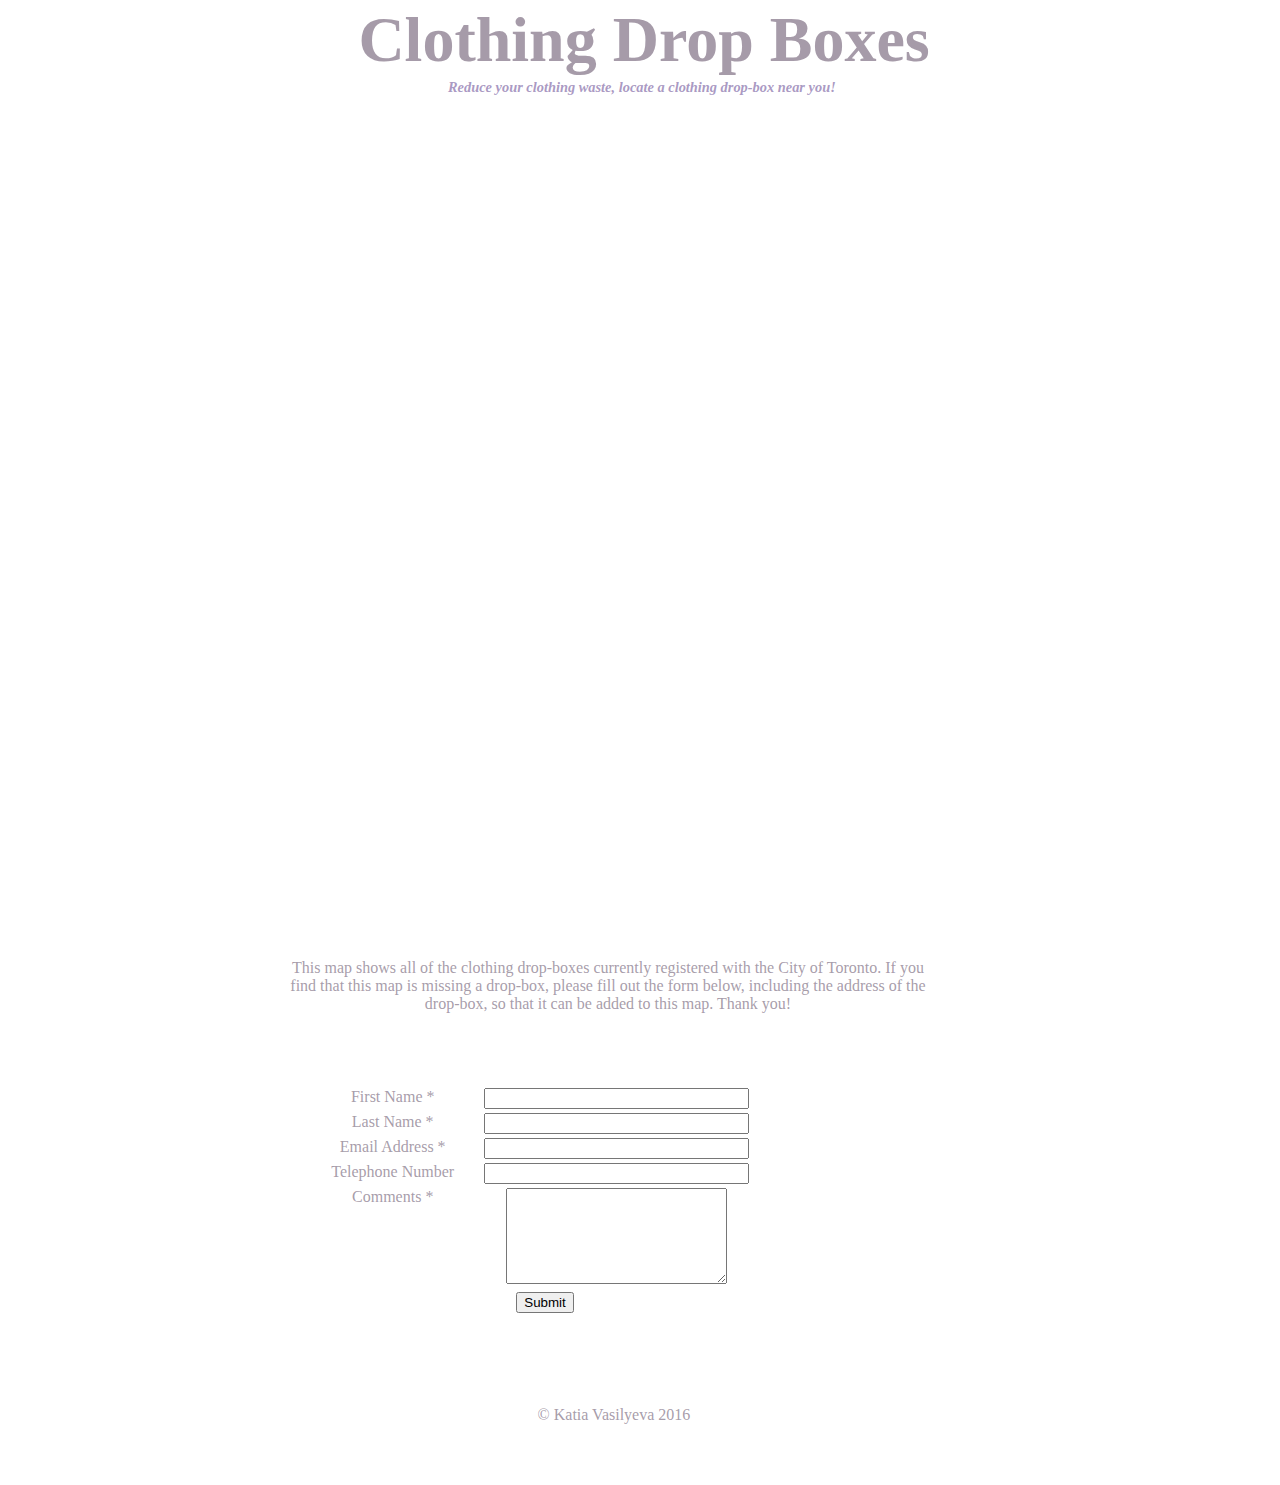
<file: index.html>
<!DOCTYPE html>
<html>
<head>
    <meta charset="utf-8">
    <meta http-equiv="X-UA-Compatible" content="IE=edge">
    <meta name="viewport" content="width=device-width, initial-scale=1">


    <script src='https://api.tiles.mapbox.com/mapbox-gl-js/v0.13.1/mapbox-gl.js'></script>
    <link href='https://api.tiles.mapbox.com/mapbox-gl-js/v0.13.1/mapbox-gl.css' rel='stylesheet' />
    <script src='https://api.tiles.mapbox.com/mapbox.js/plugins/turf/v2.0.2/turf.min.js'></script>
    <title>ClothingDropBoxes</title>



    <style>
        body { margin:0; padding:10%; }
        #map { position:absolute; top:22.5%; bottom:0%; width:80%; }
    </style>

    <style>
        .sec1-container {
            height: 100px;
            position: absolute;
            width: 100%;
            top: 0;

        }
        .sec1-container > div {
            min-width:40%;
            margin-left:20%;
        }
        h2 {
            text-align: center;
            position: absolute;
            bottom: -30%;
            left: 18%;
            color: rgba(158, 147, 162, 0.92);
            font-size:400%;
            font-family: SansSerif;  }

        h3 {text-align: center;
            position:absolute;
            bottom: -10%;
            left: 25%;
            color: rgba(162, 144, 189, 0.92);
            font-size:90%;
            font-family: SansSerif;
            font-style: italic;

        }

        .sec-container {
            position: absolute;
            height: 200px;
            bottom: -27%;
            width: 50%;
        }
        section {
            text-align:center;
            bottom: 40%;
            left: 22.5%;
            color: rgba(158, 147, 162, 0.92);
            font-size:100%;
            font-family: SansSerif;

        }

        .form-container{
            position: absolute;
            height: 400px;
            bottom: -65%;
            width: 100%;
            left: 25%;

        }
        .copy-container {
            position:absolute;
            bottom: -60%;
            left: 42%;

        }

            </style>


            </head>
<body>

<script src="https://ajax.googleapis.com/ajax/libs/jquery/1.11.3/jquery.min.js"></script>
<script src='https://api.mapbox.com/mapbox-gl-js/plugins/mapbox-gl-geocoder/v1.1.0/mapbox-gl-geocoder.js'></script>
<link rel='stylesheet' href='https://api.mapbox.com/mapbox-gl-js/plugins/mapbox-gl-geocoder/v1.1.0/mapbox-gl-geocoder.css' type='text/css' />
    <style>
        #geocoder-container {
            position: absolute;
            top: 15%;
            width: 100%;
        }

        #geocoder-container > div {
            min-width:40%;
            margin-left:20%;
        }
    </style>



<div id='map' class='map'> </div>
<div id='geocoder-container'></div>
<section class="sec-container">
    <p>
        This map shows all of the clothing drop-boxes currently registered with the City of Toronto. If you find that this map
        is missing a drop-box, please fill out the form below, including the address of the drop-box, so that it can be added to
        this map. Thank you!
    </p>
</section>
<section class ="form-container">
    <form name="htmlform" method="post" action="html_form_send.php">
        <table width="450px">
            </tr>
            <tr>
                <td valign="top">
                    <label for="first_name">First Name *</label>
                </td>
                <td valign="top">
                    <input  type="text" name="first_name" maxlength="50" size="30">
                </td>
            </tr>

            <tr>
                <td valign="top">
                    <label for="last_name">Last Name *</label>
                </td>
                <td valign="top">
                    <input  type="text" name="last_name" maxlength="50" size="30">
                </td>
            </tr>
            <tr>
                <td valign="top">
                    <label for="email">Email Address *</label>
                </td>
                <td valign="top">
                    <input  type="text" name="email" maxlength="80" size="30">
                </td>

            </tr>
            <tr>
                <td valign="top">
                    <label for="telephone">Telephone Number</label>
                </td>
                <td valign="top">
                    <input  type="text" name="telephone" maxlength="30" size="30">
                </td>
            </tr>
            <tr>
                <td valign="top">
                    <label for="comments">Comments *</label>
                </td>
                <td valign="top">
                    <textarea  name="comments" maxlength="1000" cols="25" rows="6"></textarea>
                </td>

            </tr>
            <tr>
                <td colspan="2" style="text-align:center">
                    <input type="submit" value="Submit">
                </td>
            </tr>
        </table>
    </form>
</section>
<section class="copy-container">
    <p>
        © Katia Vasilyeva 2016
    </p>

</section>

<div class='sec1-container'>
    <h2>Clothing Drop Boxes</h2>
    <h3>Reduce your clothing waste, locate a clothing drop-box near you!</h3>
</div>
<script src='./drop_boxes.js'></script>



</body>

</html>
</file>
